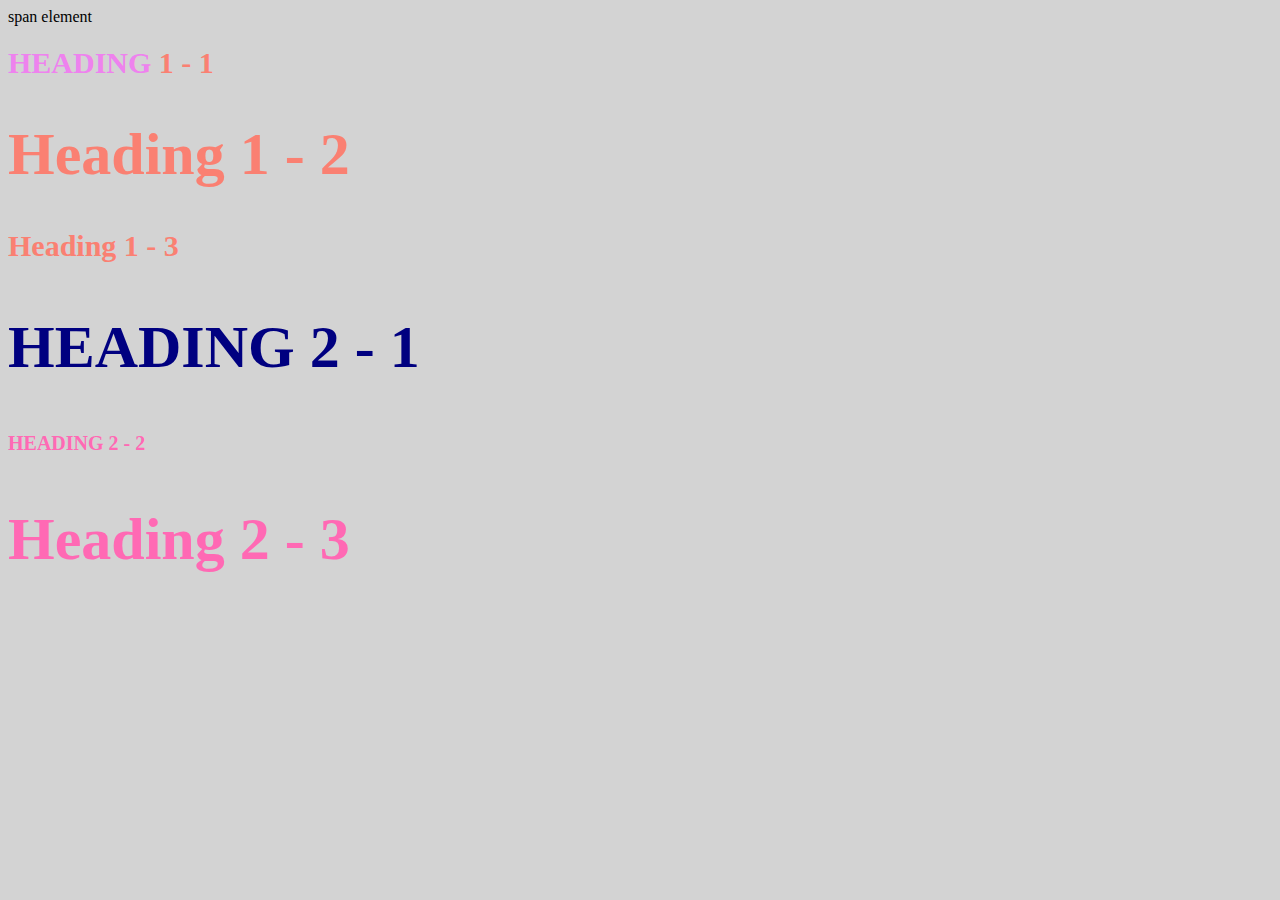
<file: style-test.html>
<!DOCTYPE html>
<html>
<head>
    <Title>style test</Title>
    <link rel="stylesheet" type="text/css" href="css/test.css">
</head>

<body>
    
<span>span element</span>
<h1 class="uppercase"><span>Heading</span> 1 - 1</h1>
<h1 class="big">Heading 1 - 2</h1>
<h1>Heading 1 - 3</h1>
<h2 class="big uppercase">Heading 2 - 1</h2>
<h2 class="uppercase">Heading 2 - 2</h2>
<h2 class="big">Heading 2 - 3</h2>

</body>
</html>
</file>
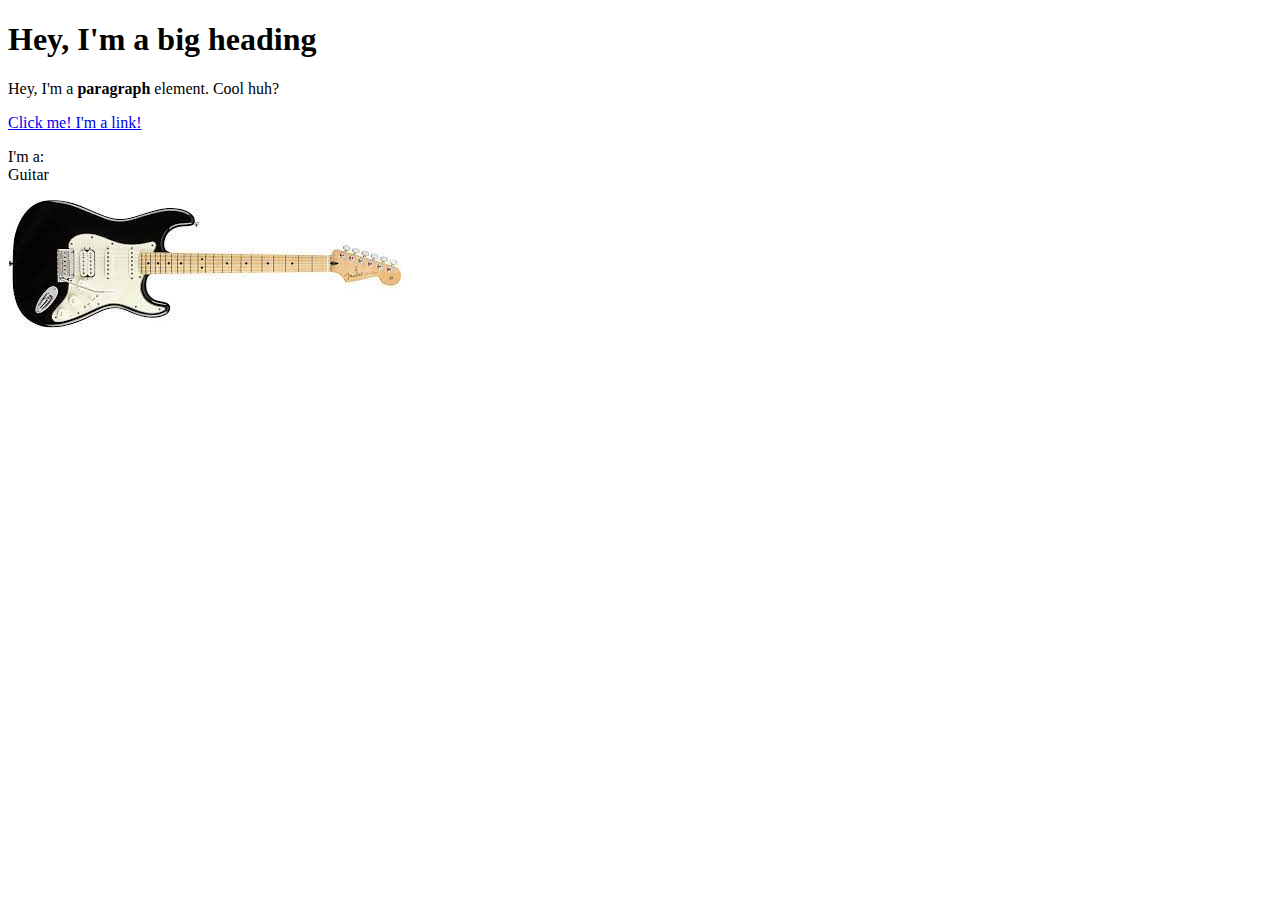
<file: test.html>
<!DOCTYPE html>
<html>
    <head>
        <title>test page</title>
    </head>
    <body>
        <h1>Hey, I'm a big heading</h1>
        <p>Hey, I'm a <b>paragraph</b> element. Cool huh?</p>
        <a href="https://google.com" target="_blank" title="lets go to google">Click me! I'm a link!</a>
        <p>I'm a:<br>
        Guitar</p>
        <img src="img/guitar.jpeg">
    </body>
</html>
</file>
<file: css/test.css>
body{
    background-color: lightgray;
}
h1{
    font-size: 30px;
    color: salmon;
    }
    h2{
        font-size: 20px;
        color: hotpink;
    }
    .big{
        font-size: 60px;
    }
    .uppercase{
        text-transform: uppercase;
    }
    .big.uppercase{
        color: navy;
    }

    h1 span{
        color: violet;
    }
</file>
